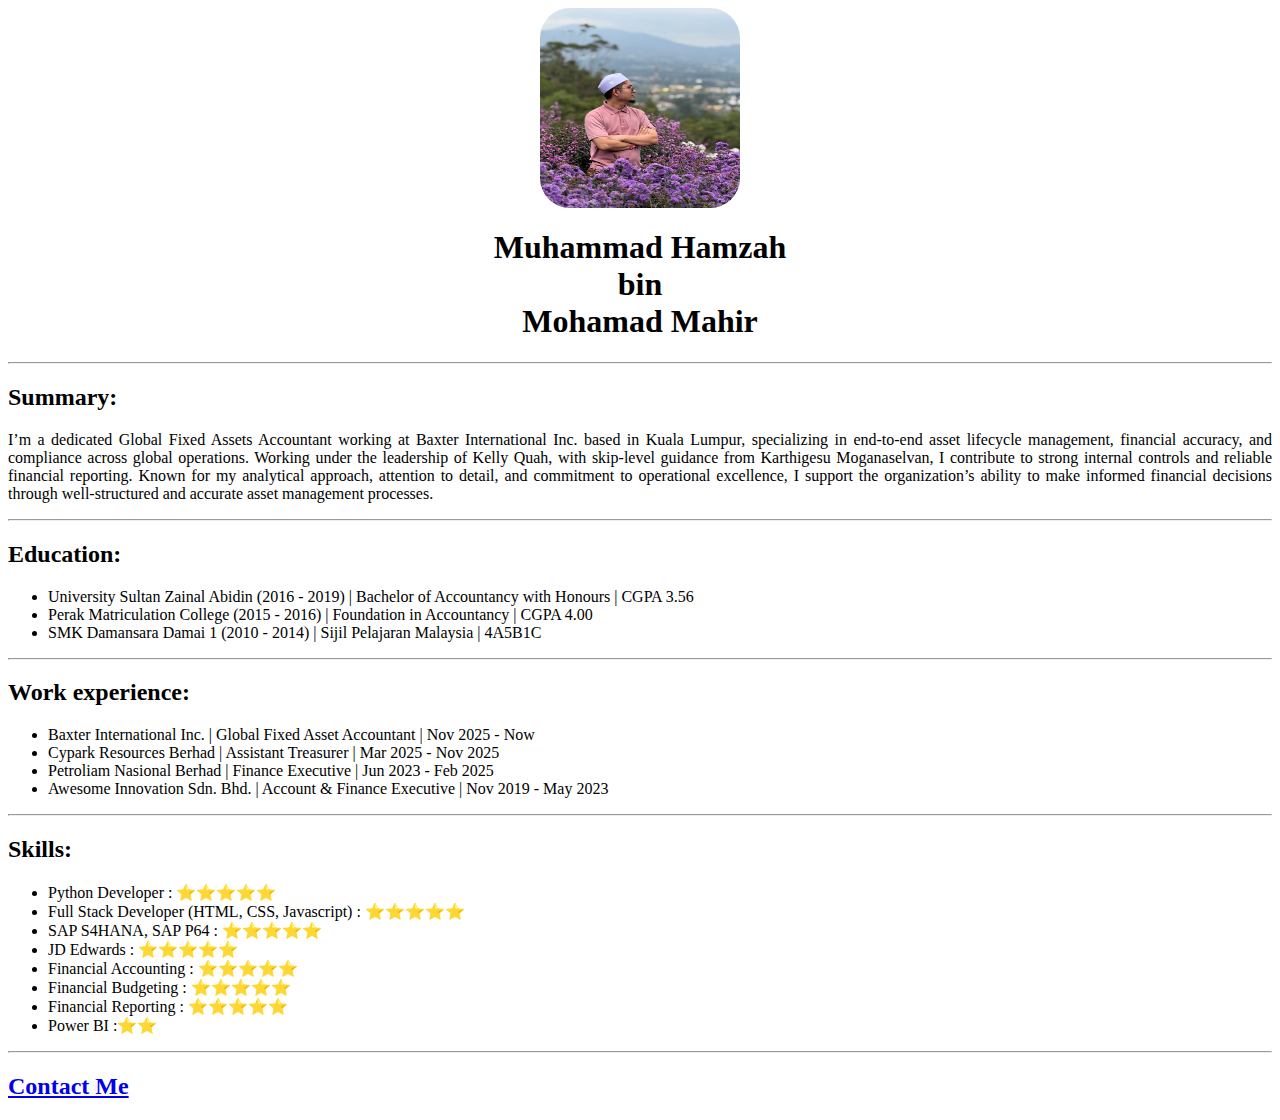
<file: index.html>
<!DOCTYPE html>
<html lang="en">
<head>
    <link rel="stylesheet" href="./style.css"/>
    <meta charset="UTF-8">
    <meta name="viewport" content="width=device-width, initial-scale=1.0">
    <title>My Resume</title>
</head>
<body>
    <img src="./Hamzah.jpeg"/>
    <h1 class="my-name">Muhammad Hamzah <br/>bin <br/>Mohamad Mahir</h1>
    <hr/>
    <h2>Summary:</h2>
    <p class="summary">I’m a dedicated Global Fixed Assets Accountant working at Baxter International Inc. 
        based in Kuala Lumpur, specializing in end‑to‑end asset lifecycle management,
        financial accuracy, and compliance across global operations. Working under
        the leadership of Kelly Quah, with skip‑level guidance from Karthigesu
        Moganaselvan, I contribute to strong internal controls and reliable financial
        reporting. Known for my analytical approach, attention to detail, and
        commitment to operational excellence, I support the organization’s ability to
        make informed financial decisions through well‑structured and accurate asset management processes.</p>
    <hr/>
    <h2>Education:</h2>
    <ul>
        <li>University Sultan Zainal Abidin (2016 - 2019) | Bachelor of Accountancy with Honours | CGPA 3.56 </li>
        <li>Perak Matriculation College (2015 - 2016) | Foundation in Accountancy | CGPA 4.00</li>
        <li>SMK Damansara Damai 1 (2010 - 2014) | Sijil Pelajaran Malaysia | 4A5B1C</li>
    </ul>
    <hr/>
    <h2>Work experience:</h2>
    <ul>
        <li>Baxter International Inc. | Global Fixed Asset Accountant | Nov 2025 - Now</li>
        <li>Cypark Resources Berhad | Assistant Treasurer | Mar 2025 - Nov 2025</li>
        <li>Petroliam Nasional Berhad | Finance Executive | Jun 2023 - Feb 2025</li>
        <li>Awesome Innovation Sdn. Bhd. | Account & Finance Executive | Nov 2019 - May 2023</li>
    </ul>
    <hr/>
    <h2>Skills:</h2>
    <ul>
        <li>Python Developer : ⭐️⭐️⭐️⭐️⭐️</li>
        <li>Full Stack Developer (HTML, CSS, Javascript) : ⭐️⭐️⭐️⭐️⭐️</li>
        <li>SAP S4HANA, SAP P64 : ⭐️⭐️⭐️⭐️⭐️</li>
        <li>JD Edwards : ⭐️⭐️⭐️⭐️⭐️</li>
        <li>Financial Accounting : ⭐️⭐️⭐️⭐️⭐️</li>
        <li>Financial Budgeting : ⭐️⭐️⭐️⭐️⭐️</li>
        <li>Financial Reporting : ⭐️⭐️⭐️⭐️⭐️</li>
        <li>Power BI :⭐️⭐️</li>
    </ul>
    <hr/>
    <a href="./contact.html"><h2>Contact Me</h2></a>
</body>
</html>
</file>
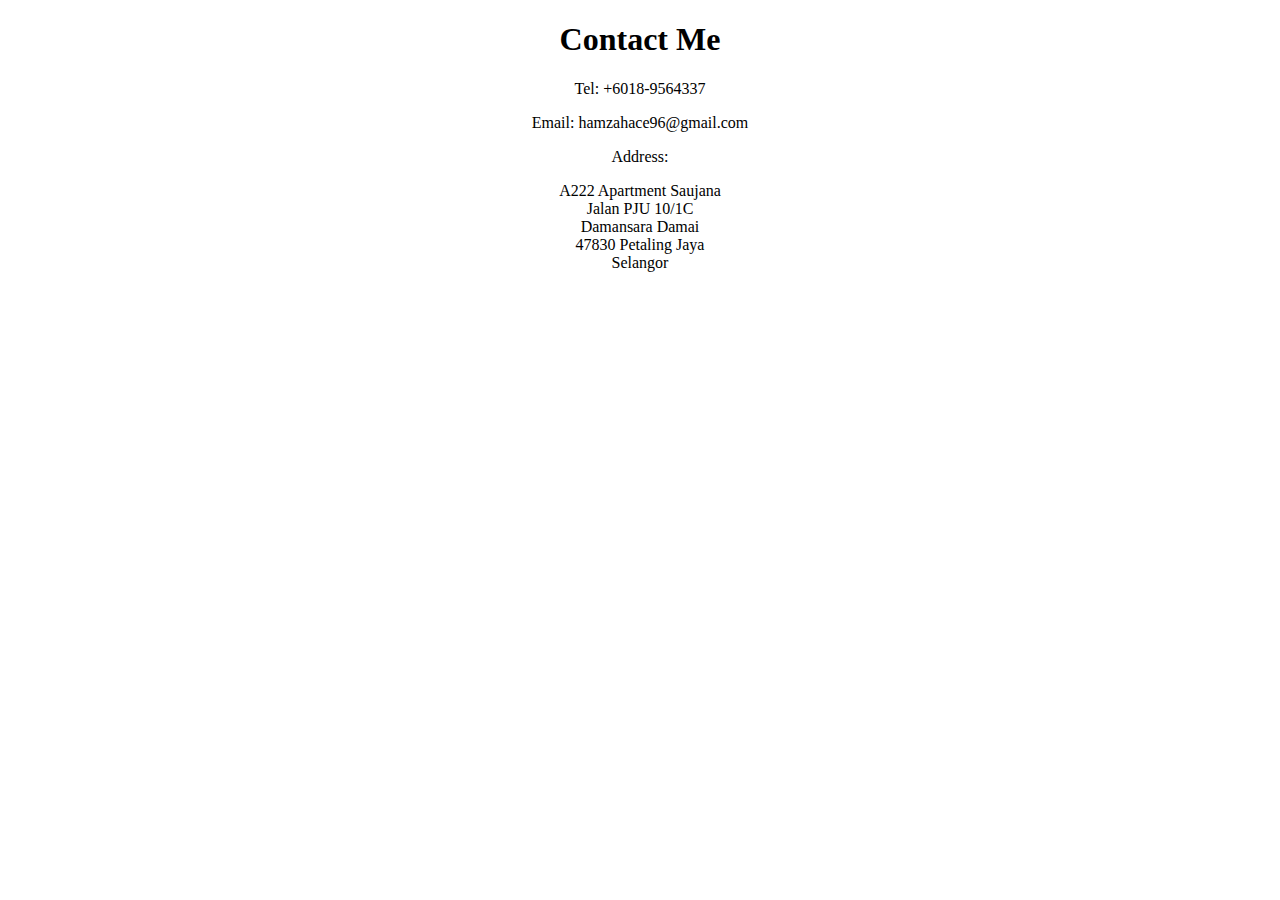
<file: contact.html>
<!DOCTYPE html>
<html lang="en">
<head>
  <link rel="stylesheet" href="./style.css"/>
  <meta charset="UTF-8">
  <meta name="viewport" content="width=device-width, initial-scale=1.0">
  <title>About Hamzah</title>
</head>
<body id="contact-me">
  <h1>Contact Me</h1>
  <p>Tel: +6018-9564337</p>
  <p>Email: hamzahace96@gmail.com</p>
  <p>Address:</p>
  <p>
    A222 Apartment Saujana<br />
    Jalan PJU 10/1C<br/>
    Damansara Damai<br />
    47830 Petaling Jaya<br />
    Selangor <br />
  </p>
</body>
</html>
</file>
<file: style.css>
img{
    display: block;
    margin-left: auto;
    margin-right: auto;
    width: 200px;
    height: 200px;
    border-radius: 15%;
}

.summary{
    text-align: justify;
}

#contact-me{
    text-align: center;
}

.my-name{
    text-align: center;
}
</file>
